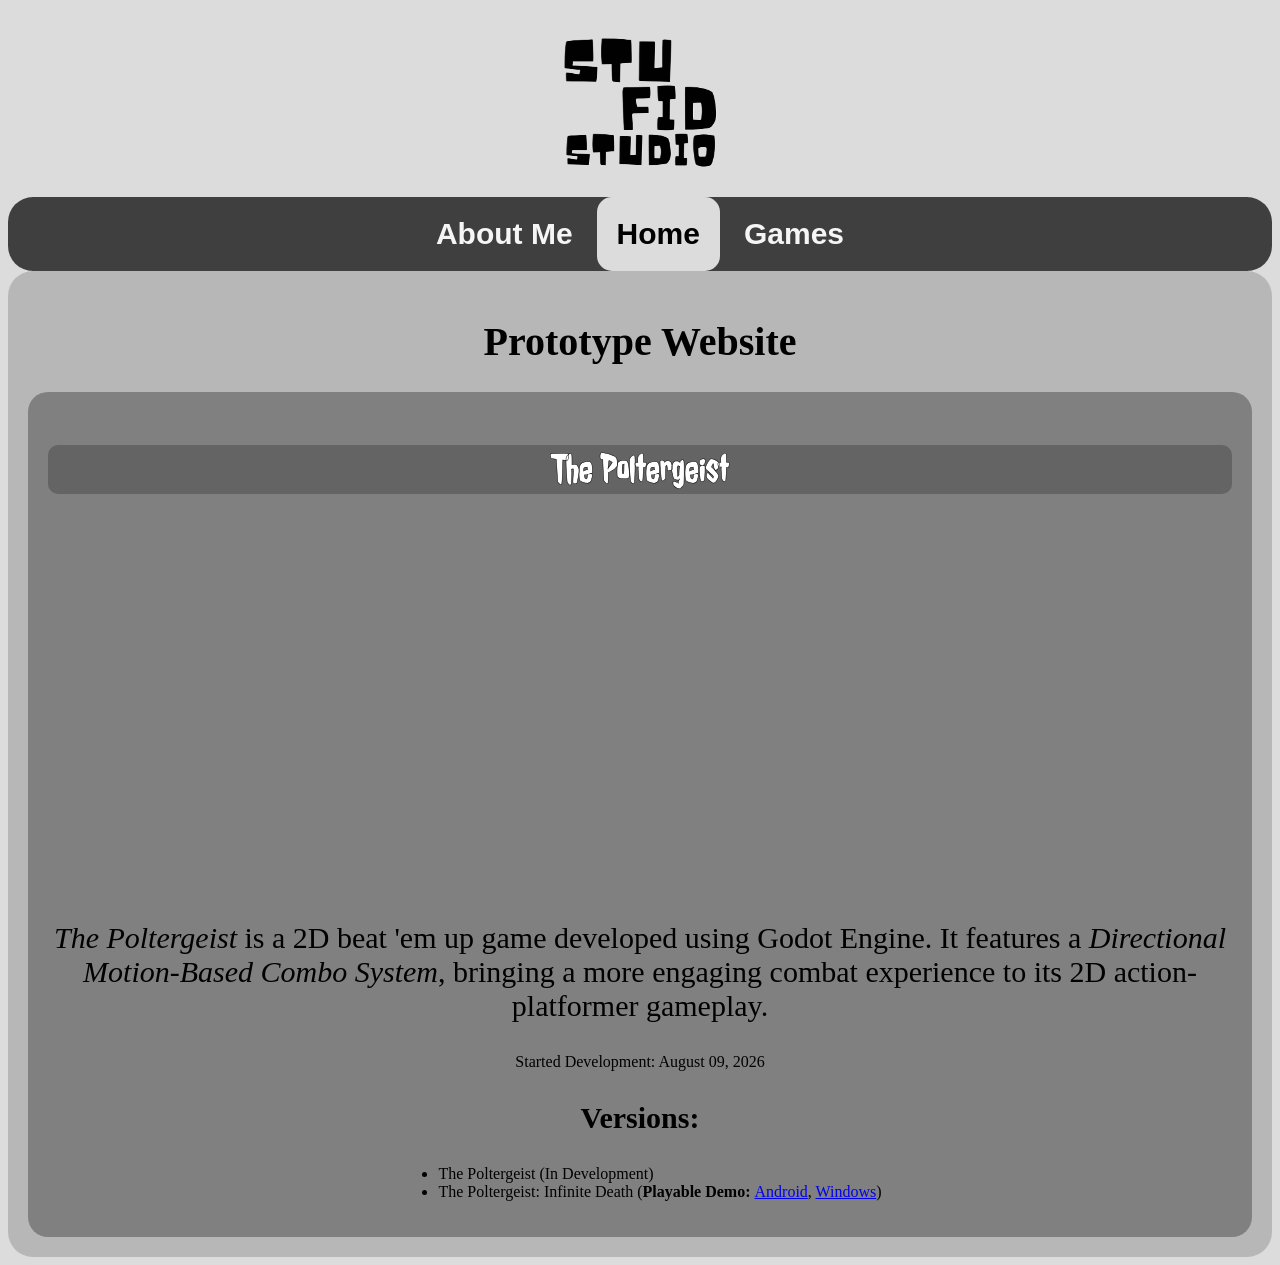
<file: index.html>
<!DOCTYPE html>
<html>
    <head>
        <title>Stu Fid Studio</title>
        <link rel="stylesheet" href="style.css">    
        <link rel="icon" type="png" href="logo.png">
        
        <link rel="preconnect" href="https://fonts.googleapis.com">
        <link rel="preconnect" href="https://fonts.gstatic.com" crossorigin>
        <link href="https://fonts.googleapis.com/css2?family=Jolly+Lodger&display=swap" rel="stylesheet">
    </head>
    <body>
        <header>
            <a href="index.html"><img src="logo.png" alt="home" width="500"></a>
        </header>
        <nav class="navigation">
            <a class="navButton" href="aboutme.html"><b>About Me</b></a>
            <a class="navButton active" href="index.html"><b>Home</b></a>
            <a class="navButton" href="gamestab.html"><b>Games</b></a>
        </nav>
        <main class="mainBody">
            <h1 style="font-size: 40px;">Prototype Website</h1>
            <section class="thePoltergeist">

                <h2 class="jolly-lodger" style="-webkit-text-stroke: .5px black; color: white; font-size: 40px; background-color: rgb(100, 100, 100); border-radius: 10px;">The Poltergeist</h2>

                <video style="border-radius: 7px;" src="assets/video/The Poltergeist Vid.mp4" autoplay muted loop playsinline width="720"
                oncontextmenu="return false">
                    Your browser does not support the video.
                </video>

                    <p style="color: black; font-size: 30px;"><em>The Poltergeist</em> is a 2D beat 'em up game developed
                    using Godot Engine. It features a <i>Directional Motion-Based Combo System</i>,
                    bringing a more engaging combat experience to its 2D action-platformer gameplay.
                    </p>

                    <p>
                    Started Development: August 09, 2026
                    </p>
                    <h3 style="font-size: 30px;">Versions:</h3>
                    <ul>
                        <li>The Poltergeist (In Development)</li>
                        <li>The Poltergeist: Infinite Death (<strong>Playable Demo: </strong>
                        <a href="https://drive.google.com/file/d/13O4ZD-fBd9bINwRvPFiqVMEjev-15_5P/view?usp=sharing" target="_blank">Android</a>, 
                        <a href="https://drive.google.com/file/d/1bSOgjSxoQnx7Pu9HfUeEjYM5MFCDIoj1/view?usp=sharing">Windows</a>)
                        </li>
                    </ul>
                </p>
            </section>
        </main>
    </body>
</html>
</file>
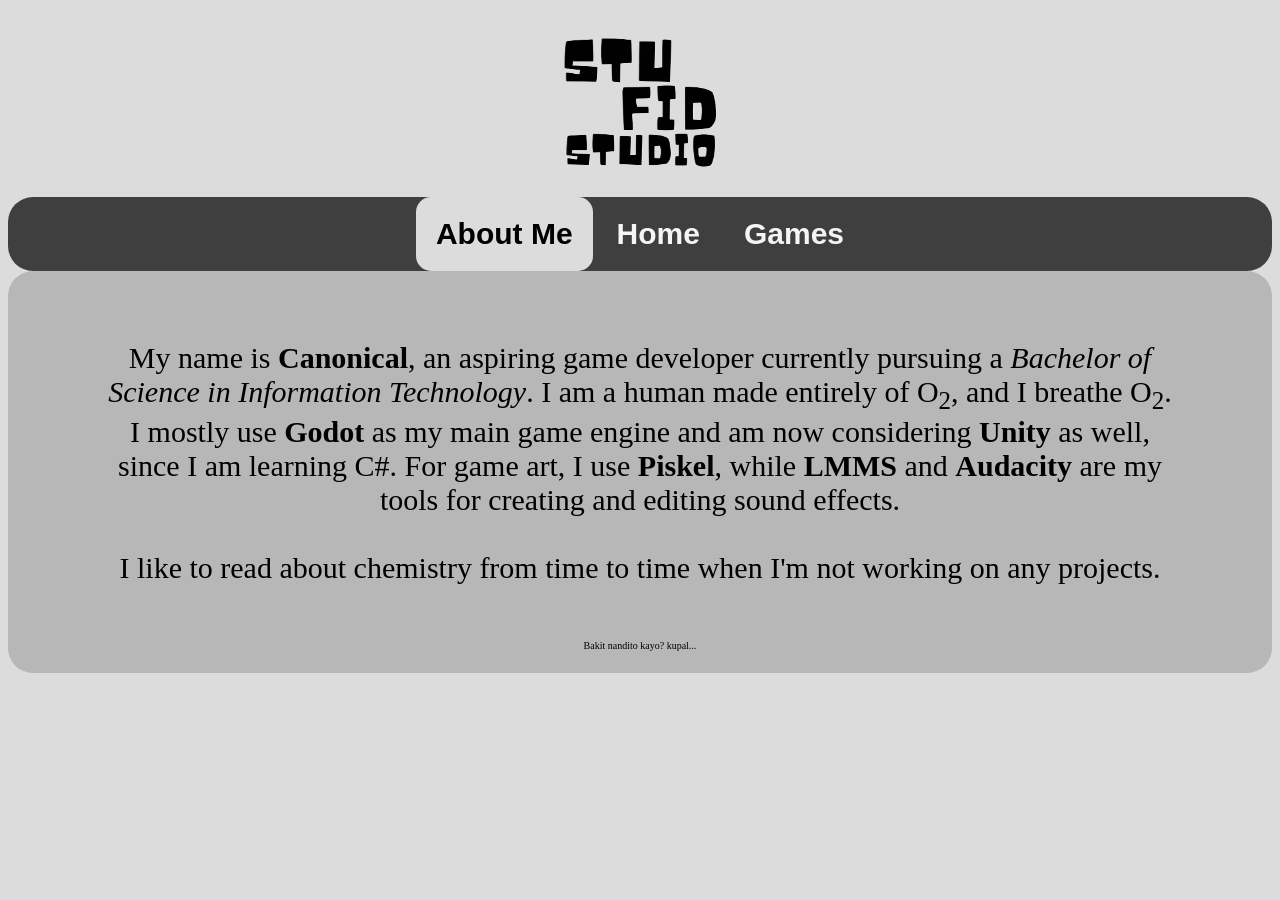
<file: aboutme.html>
<!DOCTYPE html>
<html>
    <head>
        <title>Stu Fid Studio</title>
        <link rel="stylesheet" href="style.css">
        <link rel="icon" type="png" href="logo.png">
    </head>
    <body>
        <header>
            <a href="index.html"><img src="logo.png" alt="home" width="500"></a>
        </header>
        <nav class="navigation">
            <a class="navButton active" href="aboutme.html"><b>About Me</b></a>
            <a class="navButton" href="index.html"><b>Home</b></a>
            <a class="navButton" href="gamestab.html"><b>Games</b></a>
        </nav>
        <main class="mainBody">
            <p class="introduction">
                My name is <strong>Canonical</strong>, an aspiring game developer currently pursuing a
                <em>Bachelor of Science in Information Technology</em>.

                I am a human made entirely of O<sub>2</sub>, and I breathe O<sub>2</sub>.<br>
                I mostly use <b>Godot</b> as my main game engine and am now considering <b>Unity</b> as well, since
                I am learning C#. For game art, I use <b>Piskel</b>, while <b>LMMS</b> and <b>Audacity</b> are my
                tools for creating and editing sound effects.<br><br>

                I like to read about chemistry from time to time when I'm not working on any projects.
            </p>
            <small style="font-size: 10px;">Bakit nandito kayo? kupal...</small>
        </main>
    </body>
</html>
</file>
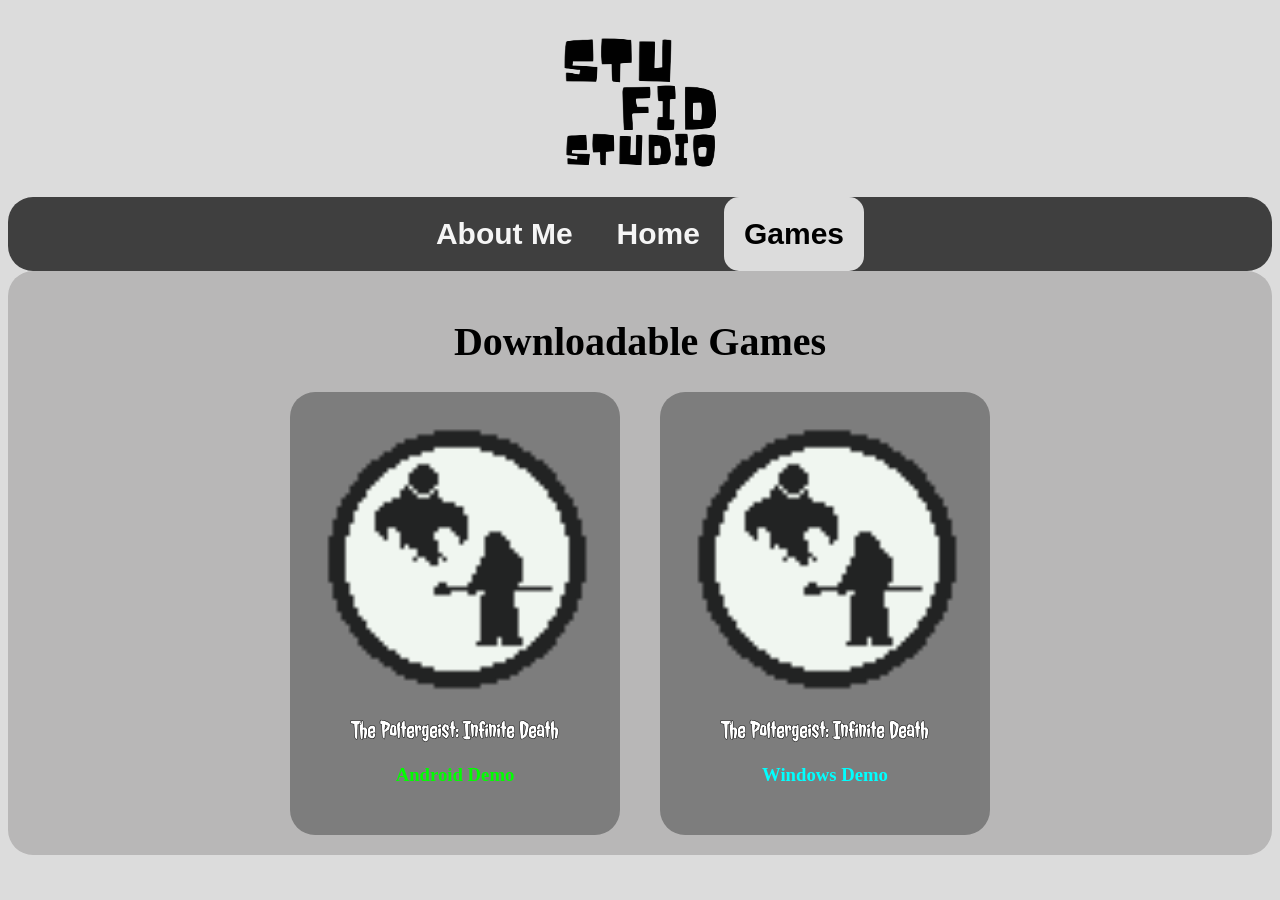
<file: gamestab.html>
<!DOCTYPE html>
<html>
    <head>
        <title>Stu Fid Studio</title>
        <link rel="stylesheet" href="style.css">
        <link rel="icon" type="png" href="logo.png">

        <link rel="preconnect" href="https://fonts.googleapis.com">
        <link rel="preconnect" href="https://fonts.gstatic.com" crossorigin>
        <link href="https://fonts.googleapis.com/css2?family=Jolly+Lodger&display=swap" rel="stylesheet">
    </head>
    <body class="games">
        <header>
            <a href="index.html"><img src="logo.png" alt="home" width="500"></a>
        </header>
        <nav class="navigation">
            <a class="navButton" href="aboutme.html"><b>About Me</b></a>
            <a class="navButton" href="index.html"><b>Home</b></a>
            <a class="navButton active" href="gamestab.html"><b>Games</b></a>
        </nav>
        <main class="mainBody">
            <h1 style="font-size: 40px;">Downloadable Games</h1>
            <div class="gameContainer">
                <a href="https://drive.google.com/file/d/13O4ZD-fBd9bINwRvPFiqVMEjev-15_5P/view?usp=sharing" target="_blank">
                    <div class="gameCard">
                        <img src="assets/image/thepoltergeisticon.png" width="270">
                        <h2 class="jolly-lodger" style="color: white; -webkit-text-stroke: .5px black;">The Poltergeist: Infinite Death</h2>
                        <h3 style="color: lime;">Android Demo</h3>
                    </div>
                </a>
                <a href="https://drive.google.com/file/d/1bSOgjSxoQnx7Pu9HfUeEjYM5MFCDIoj1/view?usp=sharing" target="_blank">
                    <div class="gameCard">
                        <img src="assets/image/thepoltergeisticon.png" width="270">
                        <h2 class="jolly-lodger" style="color: white; -webkit-text-stroke: .5px black;">The Poltergeist: Infinite Death</h2>
                        <h3 style="color: cyan;">Windows Demo</h3>
                    </div>
                </a>
            </div>
        </main>
    </body> 
</html>
</file>
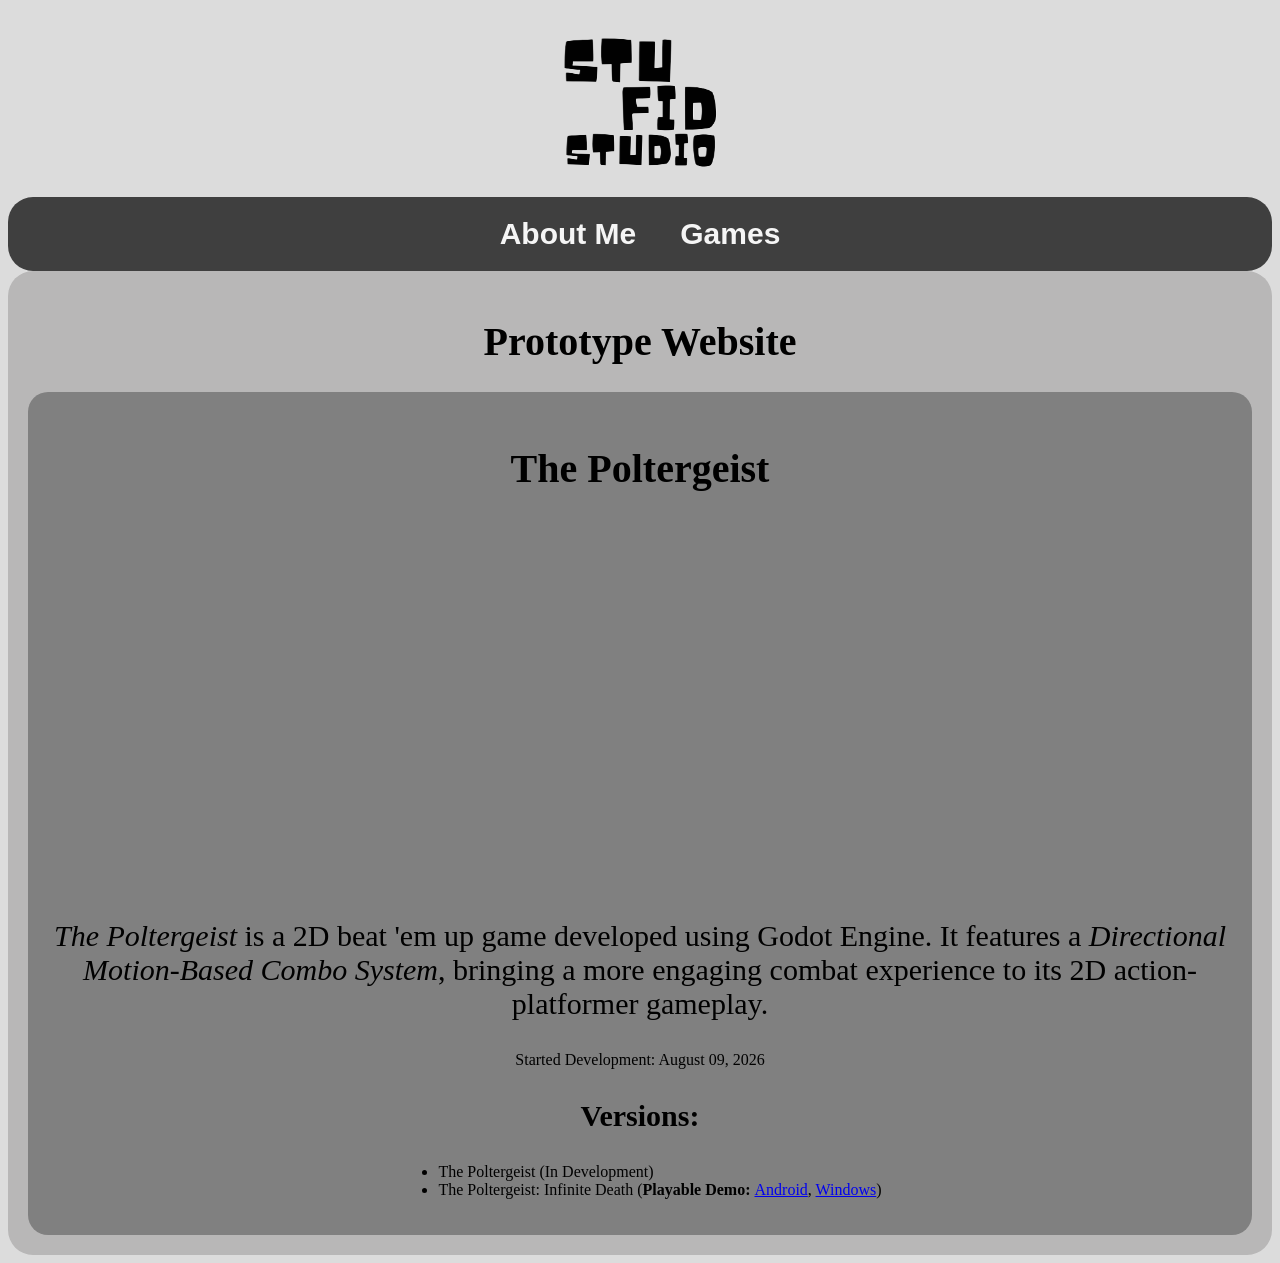
<file: main.html>
<!DOCTYPE html>
<html>
    <head>
        <title>Portfolio 'de Canon</title>
        <link rel="stylesheet" href="style.css">
    </head>
    <body>
        <header>
            <a href="main.html"><img src="logo.png" alt="home" width="500"></a>
        </header>
        <nav class="navigation">
            <a class="navButton" href="aboutme.html"><b>About Me</b></a>
            <a class="navButton" href="gamestab.html"><b>Games</b></a>
        </nav>
        <main class="mainBody">
            <h1 style="font-size: 40px;">Prototype Website</h1>
            <section class="thePoltergeist">

                <h2 style="font-size: 40px;">The Poltergeist</h2>

                <video src="assets/video/The Poltergeist Vid.mp4" autoplay muted loop playsinline width="720"
                oncontextmenu="return false">
                    Your browser does not support the video.
                </video>

                    <p style="color: black; font-size: 30px;"><em>The Poltergeist</em> is a 2D beat 'em up game developed
                    using Godot Engine. It features a <i>Directional Motion-Based Combo System</i>,
                    bringing a more engaging combat experience to its 2D action-platformer gameplay.
                    </p>

                    <p>
                    Started Development: August 09, 2026
                    </p>
                    <h3 style="font-size: 30px;">Versions:</h3>
                    <ul>
                        <li>The Poltergeist (In Development)</li>
                        <li>The Poltergeist: Infinite Death (<strong>Playable Demo: </strong>
                        <a href="https://drive.google.com/file/d/13O4ZD-fBd9bINwRvPFiqVMEjev-15_5P/view?usp=sharing" target="_blank">Android</a>, 
                        <a href="https://drive.google.com/file/d/1bSOgjSxoQnx7Pu9HfUeEjYM5MFCDIoj1/view?usp=sharing">Windows</a>)
                        </li>
                    </ul>
                </p>
            </section>
        </main>
    </body>
</html>
</file>
<file: style.css>
body{
    text-align: center;
    background-color: gainsboro;
}

.navigation{
    border-radius: 25px;
    background-color: rgb(63, 63, 63);
}

.navButton{
    border-radius: 15px;
    display: inline-block;
    color: whitesmoke;
    text-decoration: none;
    font-size: 30px;
    padding: 20px;
    font-family: sans-serif;
}

.active{
    background-color: gainsboro;
    color: black;
}

.mainBody{
    border-radius: 25px;
    background-color: rgb(184, 183, 183);
    padding: 20px;
}

.introduction{
    margin: 30px 50px;
    padding: 20px;
    font-size: 30px;
}

.thePoltergeist{
    border-radius: 20px;
    background-color: gray;
    padding: 20px;
}
.thePoltergeist ul {
    display: table;
    margin: 0 auto;
    text-align: left;
}

.jolly-lodger{
    font-family: "Jolly Lodger", system-ui;
}

.gameContainer{
    display: flex;
    justify-content: center;
    gap: 40px;
    flex-wrap: wrap;
}

.gameContainer a  {
    text-decoration: none;
    color: black;
}

.gameCard{
    border-radius: 25px;
    background-color: rgb(125, 125, 125);
    padding: 30px;
    text-align: center;
}

.gameCard h3 {
    text-decoration: none;
    color: black;
}
</file>
